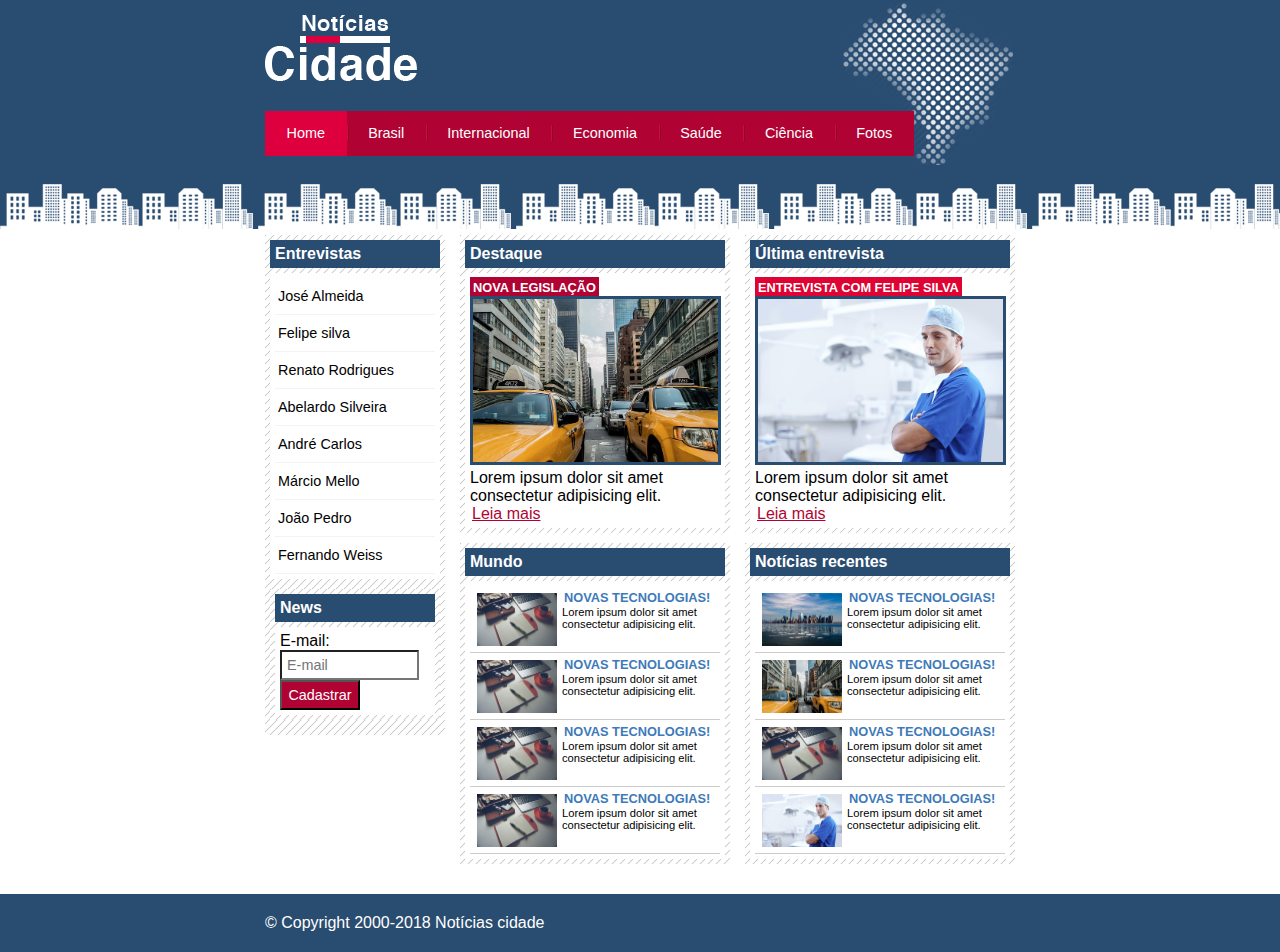
<file: index.html>
<!DOCTYPE html>
<html lang="en">
    <head>
        <meta charset="UTF-8">
        <meta http-equiv="X-UA-Compatible" content="IE=edge">
        <meta name="viewport" content="width=device-width, initial-scale=1.0">
        <link rel="stylesheet" href="css/style.css" type="text/css">
        <title>Notícias cidade - Seu site de notícias</title>
    </head>
    <body id="tres-colunas" class="home">
        <!--Inicio do container principal-->
        <div id="container">
        
            <div id="topo">
                <!--Inicio do container do topo-->
                <h1 class="logo">Notícias Cidade</h1>
                <ul id="navegacao">
                    <!--Inicio da barra de navegação-->
                    <li class="primeira">
                        <a id="home" href="index.html">Home</a>
                    </li>
                    <li>
                        <a id="brasil" href="brasil.html">Brasil</a>
                    </li>
                    <li>
                        <a id="internacional" href="internacional.html">Internacional</a>
                    </li>
                    <li>
                        <a id="economia" href="economia.html">Economia</a>
                    </li>
                    <li>
                        <a id="saude" href="saude.html">Saúde</a>
                    </li>
                    <li>
                        <a id="ciencia" href="ciencia.html">Ciência</a>
                    </li>
                    <li>
                        <a id="fotos" href="fotos.html">Fotos</a>
                    </li>
                </ul>
                <!--Fim da barra de navegação-->
            </div>
            <!--Fim do container do topo-->
            <div id="conteudo">
                <!--Inicio do conteudo-->
                <div id="primario">
                    <!--Inicio do conteudo primario-->
                    <div class="caixa destaque">
                        <h2>Destaque</h2>
                        <div class="caixa-conteudo">
                            <h3>Nova legislação</h3>
                            <img class="imagem-principal" src="img/taxi.jpg" alt="Imagem taxi" width="100%">
                            <p>
                                Lorem ipsum dolor sit amet consectetur adipisicing elit.
                            </p>
                            <a href="nova-legislacao.html">Leia mais</a>
                        </div>
                    </div>
                    <div class="caixa">
                        <h2>Mundo</h2>
                        <div class="caixa-conteudo">
                            <ul id="lista-noticia">
                                <li>
                                    <a href="">
                                        <img src="img/tecnologia.jpg" alt="" width="80">
                                        <h3>Novas tecnologias!</h3>
                                        <p>
                                            Lorem ipsum dolor sit amet consectetur adipisicing elit.
                                        </p>
                                    </a>
                                </li>
                                <li>
                                    <a href="">
                                        <img src="img/tecnologia.jpg" alt="" width="80">
                                        <h3>Novas tecnologias!</h3>
                                        <p>
                                            Lorem ipsum dolor sit amet consectetur adipisicing elit.
                                        </p>
                                    </a>
                                </li>
                                <li>
                                    <a href="">
                                        <img src="img/tecnologia.jpg" alt="" width="80">
                                        <h3>Novas tecnologias!</h3>
                                        <p>
                                            Lorem ipsum dolor sit amet consectetur adipisicing elit.
                                        </p>
                                    </a>
                                </li>
                                <li>
                                    <a href="">
                                        <img src="img/tecnologia.jpg" alt="" width="80">
                                        <h3>Novas tecnologias!</h3>
                                        <p>
                                            Lorem ipsum dolor sit amet consectetur adipisicing elit.
                                        </p>
                                    </a>
                                </li>
                            </ul>
                        </div>
                    </div>
                </div>
                <!--Fim do conteudo primario-->
                <div id="secundario">
                    <!--Inicio do conteudo secundario-->
                    <div class="caixa entrevista">
                        <h2>Última entrevista</h2>
                        <div class="caixa-conteudo">
                            <h3>entrevista com Felipe Silva</h3>
                            <img class="imagem-principal" src="img/doutor.jpg" alt="Entrevista com Felipe Silva" width="100%">
                            <p>
                                Lorem ipsum dolor sit amet consectetur adipisicing elit.
                            </p>
                            <a href="">Leia mais</a>
                        </div>
                    </div>
                    <div class="caixa">
                        <h2>Notícias recentes</h2>
                        <div class="caixa-conteudo">
                            <ul id="lista-noticia">
                                <li>
                                    <a href="">
                                        <img src="img/cidade.jpg" alt="" width="80">
                                        <h3>Novas tecnologias!</h3>
                                        <p>
                                            Lorem ipsum dolor sit amet consectetur adipisicing elit.
                                        </p>
                                    </a>
                                </li>
                                <li>
                                    <a href="">
                                        <img src="img/taxi.jpg" alt="" width="80">
                                        <h3>Novas tecnologias!</h3>
                                        <p>
                                            Lorem ipsum dolor sit amet consectetur adipisicing elit.
                                        </p>
                                    </a>
                                </li>
                                <li>
                                    <a href="">
                                        <img src="img/tecnologia.jpg" alt="" width="80">
                                        <h3>Novas tecnologias!</h3>
                                        <p>
                                            Lorem ipsum dolor sit amet consectetur adipisicing elit.
                                        </p>
                                    </a>
                                </li>
                                <li>
                                    <a href="">
                                        <img src="img/doutor.jpg" alt="" width="80">
                                        <h3>Novas tecnologias!</h3>
                                        <p>
                                            Lorem ipsum dolor sit amet consectetur adipisicing elit.
                                        </p>
                                    </a>
                                </li>
                            </ul>
                        </div>
                    </div>
                </div>
                <!--Fim do conteudo secundario-->
        
                <div id="lateral">
                    <!--Inicio de menu lateral-->
                    <div class="caixa">
                        <h2>Entrevistas</h2>
                        <div class="caixa-conteudo">
                            <ul>
                                <li>
                                    <a href="">José Almeida</a>
                                </li>
                                <li>
                                    <a href="">Felipe silva</a>
                                </li>
                                <li>
                                    <a href="">Renato Rodrigues</a>
                                </li>
                                <li>
                                    <a href="">Abelardo Silveira</a>
                                </li>
                                <li>
                                    <a href="">André Carlos</a>
                                </li>
                                <li>
                                    <a href="">Márcio Mello</a>
                                </li>
                                <li>
                                    <a href="">João Pedro</a>
                                </li>
                                <li>
                                    <a href="">Fernando Weiss</a>
                                </li>
                            </ul>
                        </div>
                        <div class="caixa">
                            <h2>News</h2>
                            <div class="caixa-conteudo">
                                <form>
                                    <div>
                                        <label for="email">E-mail:</label>
                                        <input type="text" name="email" id="email" placeholder="E-mail">
                                        <div>
                                            <input class="submit" type="submit" value="Cadastrar">
                                        </div>
                                    </div>
                                </form>
                            </div>
                        </div>
                    </div>
                    <!--Fim de menu lateral-->
                </div>
                <!--fim do conteudo-->
            </div>
        </div>
        <!--Fim do container principal-->
        

        <div id="container-rodape"><!--incio do Rodapé-->
            <div id="rodape">
                &copy; Copyright 2000-2018 Notícias cidade
            </div>
        </div><!--Fim do Rodapé-->
    </body>
</html>
</file>
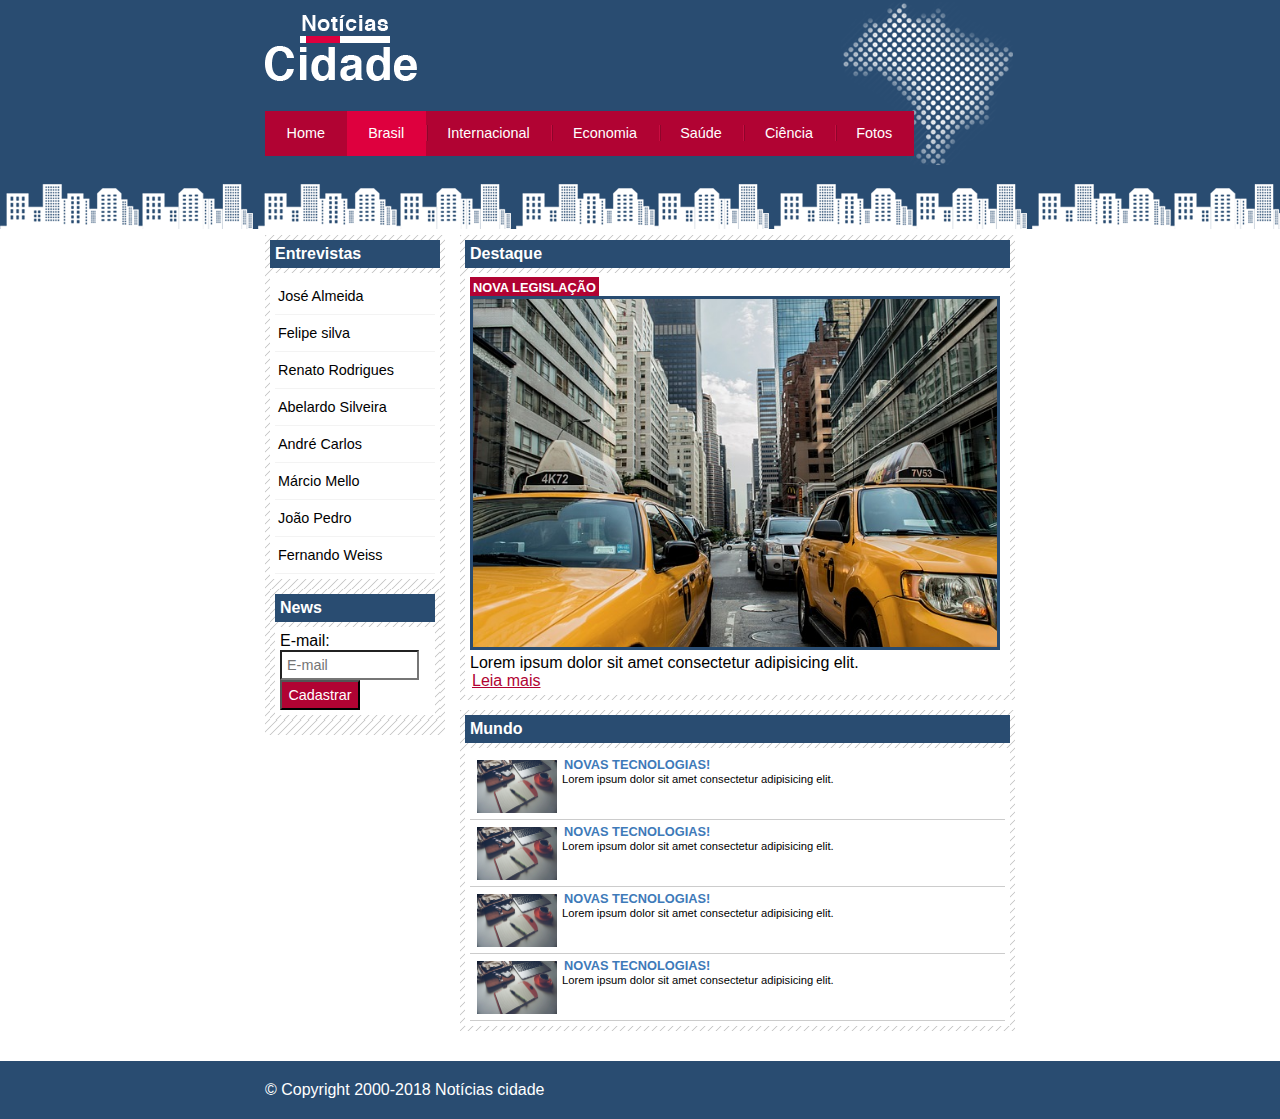
<file: brasil.html>
<!DOCTYPE html>
<html lang="en">
    <head>
        <meta charset="UTF-8">
        <meta http-equiv="X-UA-Compatible" content="IE=edge">
        <meta name="viewport" content="width=device-width, initial-scale=1.0">
        <link rel="stylesheet" href="css/style.css" type="text/css">
        <title>Notícias cidade - Brasil</title>
    </head>
    <body id="duas-colunas" class="brasil">
        <div id="container"><!--Inicio do container principal-->
            <div id="topo"><!--Inicio do container do topo-->
                <h1 class="logo">Notícias Cidade</h1>
                <ul id="navegacao"><!--Inicio da barra de navegação-->
                    <li class="primeira">
                        <a id="home" href="index.html">Home</a>
                    </li>
                    <li>
                        <a id="brasil" href="brasil.html">Brasil</a>
                    </li>
                    <li>
                        <a id="internacional" href="internacional.html">Internacional</a>
                    </li>
                    <li>
                        <a id="economia" href="economia.html">Economia</a>
                    </li>
                    <li>
                        <a id="saude" href="saude.html">Saúde</a>
                    </li>
                    <li>
                        <a id="ciencia" href="ciencia.html">Ciência</a>
                    </li>
                    <li>
                        <a id="fotos" href="fotos.html">Fotos</a>
                    </li>
                </ul><!--Fim da barra de navegação-->
            </div><!--Fim do container do topo-->
            <div id="conteudo"><!--Inicio do conteudo-->
                <div id="primario"><!--Inicio do conteudo primario-->
                    <div class="caixa destaque">
                        <h2>Destaque</h2>
                        <div class="caixa-conteudo">
                            <h3>Nova legislação</h3>
                            <img class="imagem-principal" src="img/taxi.jpg" alt="Imagem taxi" width="100%">
                            <p>
                                Lorem ipsum dolor sit amet consectetur adipisicing elit.
                            </p>
                            <a href="">Leia mais</a>
                        </div>
                    </div>
                    <div class="caixa">
                        <h2>Mundo</h2>
                        <div class="caixa-conteudo">
                            <ul id="lista-noticia">
                                <li>
                                    <a href="">
                                        <img src="img/tecnologia.jpg" alt="" width="80">
                                        <h3>Novas tecnologias!</h3>
                                        <p>
                                            Lorem ipsum dolor sit amet consectetur adipisicing elit.
                                        </p>
                                    </a>
                                </li>
                                <li>
                                    <a href="">
                                        <img src="img/tecnologia.jpg" alt="" width="80">
                                        <h3>Novas tecnologias!</h3>
                                        <p>
                                            Lorem ipsum dolor sit amet consectetur adipisicing elit.
                                        </p>
                                    </a>
                                </li>
                                <li>
                                    <a href="">
                                        <img src="img/tecnologia.jpg" alt="" width="80">
                                        <h3>Novas tecnologias!</h3>
                                        <p>
                                            Lorem ipsum dolor sit amet consectetur adipisicing elit.
                                        </p>
                                    </a>
                                </li>
                                <li>
                                    <a href="">
                                        <img src="img/tecnologia.jpg" alt="" width="80">
                                        <h3>Novas tecnologias!</h3>
                                        <p>
                                            Lorem ipsum dolor sit amet consectetur adipisicing elit.
                                        </p>
                                    </a>
                                </li>
                            </ul>
                        </div>
                    </div>
                </div><!--Fim do conteudo primario-->
                <div id="lateral">
                    <!--Inicio de menu lateral-->
                    <div class="caixa">
                        <h2>Entrevistas</h2>
                        <div class="caixa-conteudo">
                            <ul>
                                <li>
                                    <a href="">José Almeida</a>
                                </li>
                                <li>
                                    <a href="">Felipe silva</a>
                                </li>
                                <li>
                                    <a href="">Renato Rodrigues</a>
                                </li>
                                <li>
                                    <a href="">Abelardo Silveira</a>
                                </li>
                                <li>
                                    <a href="">André Carlos</a>
                                </li>
                                <li>
                                    <a href="">Márcio Mello</a>
                                </li>
                                <li>
                                    <a href="">João Pedro</a>
                                </li>
                                <li>
                                    <a href="">Fernando Weiss</a>
                                </li>
                            </ul>
                        </div>
                        <div class="caixa">
                            <h2>News</h2>
                            <div class="caixa-conteudo">
                                <form>
                                    <div>
                                        <label for="email">E-mail:</label>
                                        <input type="text" name="email" id="email" placeholder="E-mail">
                                        <div>
                                            <input class="submit" type="submit" value="Cadastrar">
                                        </div>
                                    </div>
                                </form>
                            </div>
                        </div>
                    </div>
                    <!--Fim de menu lateral-->
                </div><!--fim do conteudo-->
            </div><!--fim do conteudo-->
        </div><!--Fim do container principal-->

        <div id="container-rodape"><!--incio do Rodapé-->
            <div id="rodape">
                &copy; Copyright 2000-2018 Notícias cidade
            </div>
        </div><!--Fim do Rodapé-->
    </body>
</html>
</file>
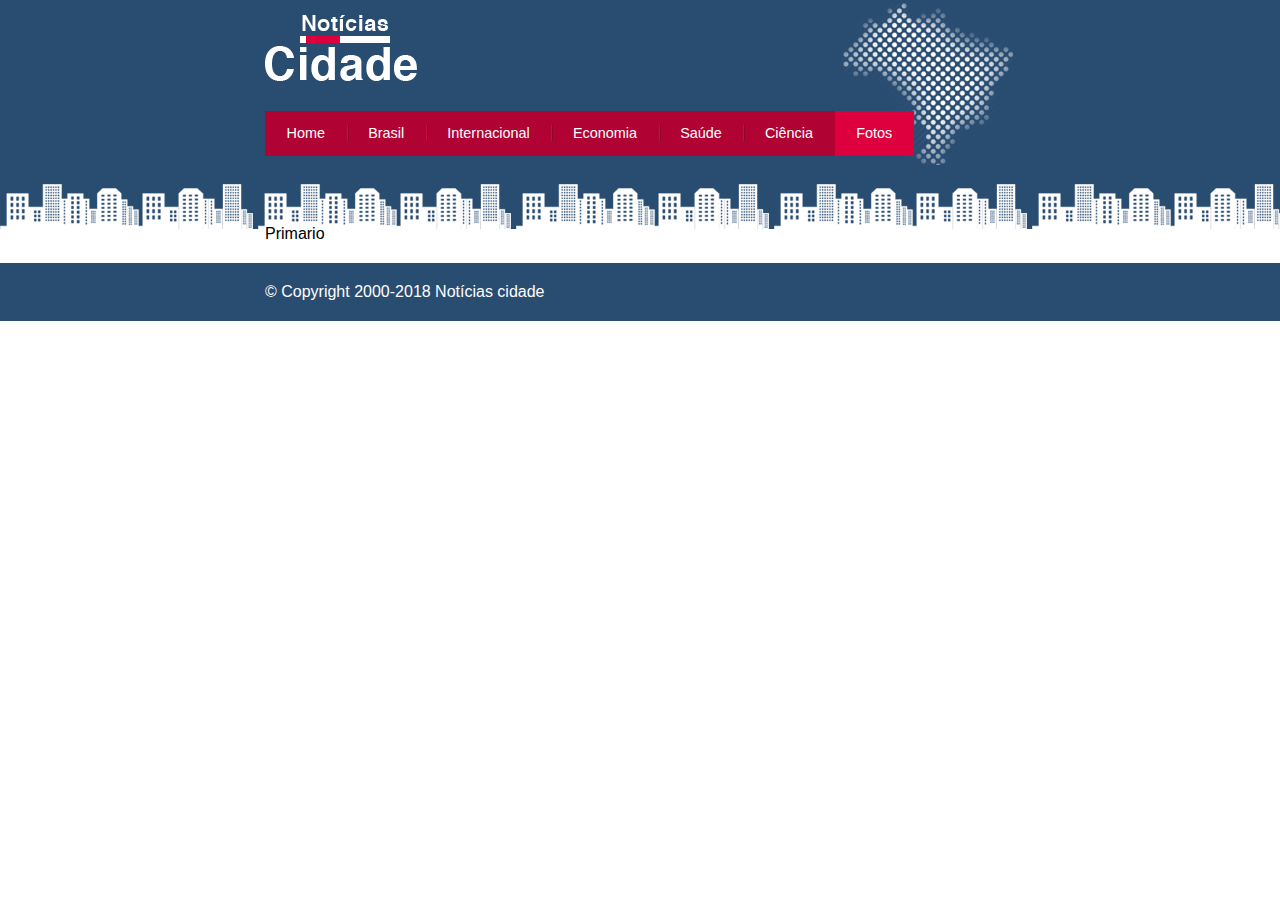
<file: fotos.html>
<!DOCTYPE html>
<html lang="en">
    <head>
        <meta charset="UTF-8">
        <meta http-equiv="X-UA-Compatible" content="IE=edge">
        <meta name="viewport" content="width=device-width, initial-scale=1.0">
        <link rel="stylesheet" href="css/style.css" type="text/css">
        <title>Notícias cidade - Fotos</title>
    </head>
    <body id="uma-coluna" class="fotos">
        <div id="container"><!--Inicio do container principal-->
            <div id="topo"><!--Inicio do container do topo-->
                <h1 class="logo">Notícias Cidade</h1>
                <ul id="navegacao"><!--Inicio da barra de navegação-->
                    <li class="primeira">
                        <a id="home" href="index.html">Home</a>
                    </li>
                    <li>
                        <a id="brasil" href="brasil.html">Brasil</a>
                    </li>
                    <li>
                        <a id="internacional" href="internacional.html">Internacional</a>
                    </li>
                    <li>
                        <a id="economia" href="economia.html">Economia</a>
                    </li>
                    <li>
                        <a id="saude" href="saude.html">Saúde</a>
                    </li>
                    <li>
                        <a id="ciencia" href="ciencia.html">Ciência</a>
                    </li>
                    <li>
                        <a id="fotos" href="fotos.html">Fotos</a>
                    </li>
                </ul><!--Fim da barra de navegação-->
            </div><!--Fim do container do topo-->
            <div id="conteudo"><!--Inicio do conteudo-->
                <div id="primario">Primario</div>
            </div><!--fim do conteudo-->
        </div><!--Fim do container principal-->
        <div id="container-rodape"><!--incio do Rodapé-->
            <div id="rodape">
                &copy; Copyright 2000-2018 Notícias cidade
            </div>
        </div><!--Fim do Rodapé-->
    </body>
</html>
</file>
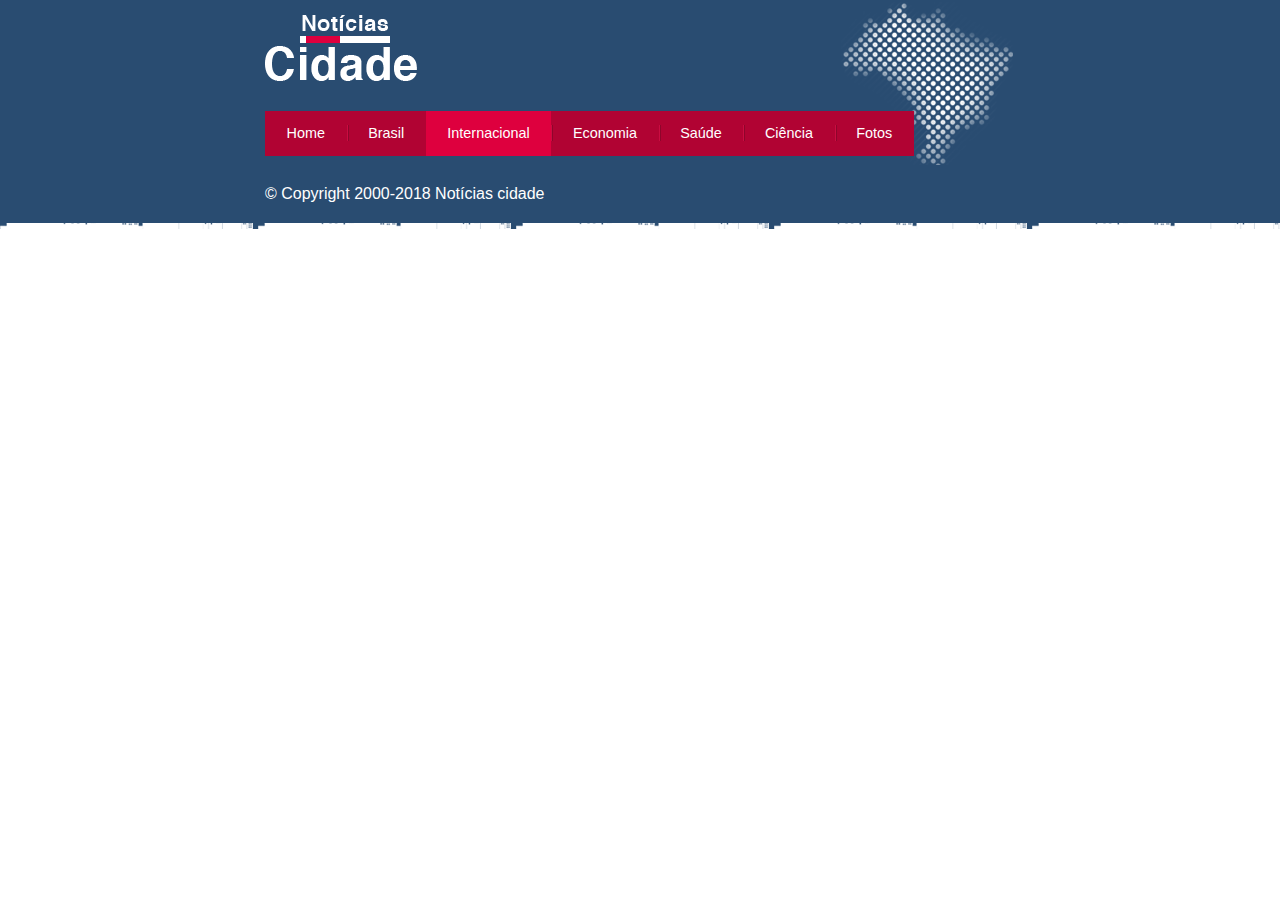
<file: internacional.html>
<!DOCTYPE html>
<html lang="en">
    <head>
        <meta charset="UTF-8">
        <meta http-equiv="X-UA-Compatible" content="IE=edge">
        <meta name="viewport" content="width=device-width, initial-scale=1.0">
        <link rel="stylesheet" href="css/style.css" type="text/css">
        <title>Notícias cidade - Internacional</title>
    </head>
    <body class="internacional">
        <div id="container"><!--Inicio do container principal-->
            <div id="topo"><!--Inicio do container do topo-->
                <h1 class="logo">Notícias Cidade</h1>
                <ul id="navegacao"><!--Inicio da barra de navegação-->
                    <li class="primeira">
                        <a id="home" href="index.html">Home</a>
                    </li>
                    <li>
                        <a id="brasil" href="brasil.html">Brasil</a>
                    </li>
                    <li>
                        <a id="internacional" href="internacional.html">Internacional</a>
                    </li>
                    <li>
                        <a id="economia" href="economia.html">Economia</a>
                    </li>
                    <li>
                        <a id="saude" href="saude.html">Saúde</a>
                    </li>
                    <li>
                        <a id="ciencia" href="ciencia.html">Ciência</a>
                    </li>
                    <li>
                        <a id="fotos" href="fotos.html">Fotos</a>
                    </li>
                </ul><!--Fim da barra de navegação-->
            </div><!--Fim do container do topo-->
        </div><!--Fim do container principal-->
        <div id="container-rodape"><!--incio do Rodapé-->
            <div id="rodape">
                &copy; Copyright 2000-2018 Notícias cidade
            </div>
        </div><!--Fim do Rodapé-->
    </body>
</html>
</file>
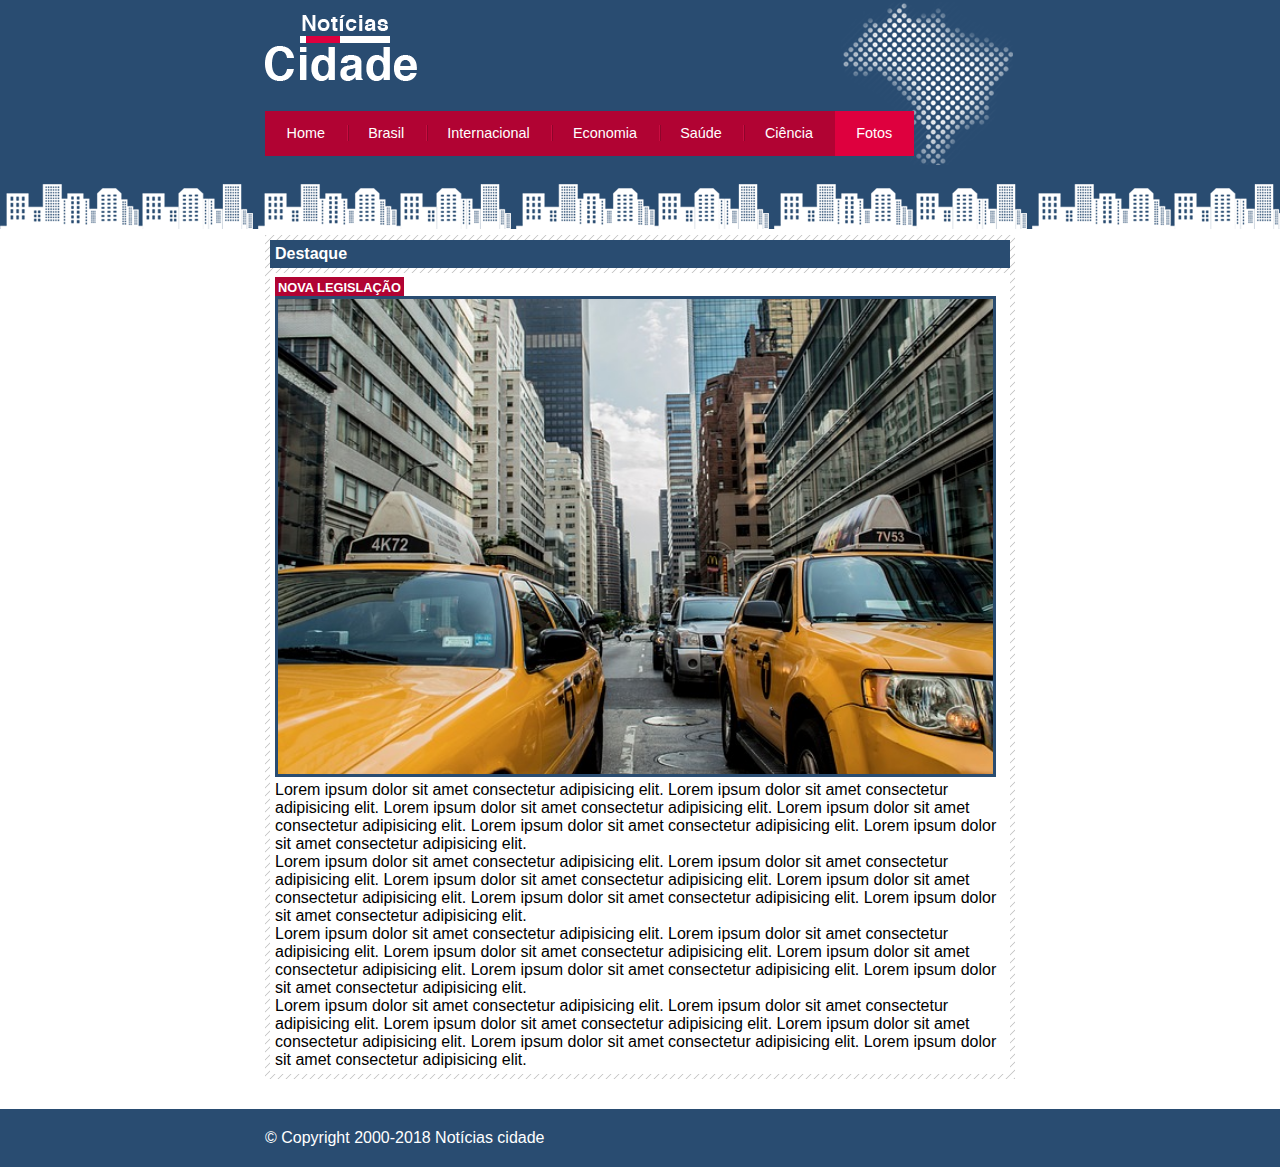
<file: nova-legislacao.html>
<!DOCTYPE html>
<html lang="en">
    <head>
        <meta charset="UTF-8">
        <meta http-equiv="X-UA-Compatible" content="IE=edge">
        <meta name="viewport" content="width=device-width, initial-scale=1.0">
        <link rel="stylesheet" href="css/style.css" type="text/css">
        <title>Notícias cidade - Nova legislação</title>
    </head>
    <body id="uma-coluna" class="fotos">
        <div id="container"><!--Inicio do container principal-->
            <div id="topo"><!--Inicio do container do topo-->
                <h1 class="logo">Notícias Cidade</h1>
                <ul id="navegacao"><!--Inicio da barra de navegação-->
                    <li class="primeira">
                        <a id="home" href="index.html">Home</a>
                    </li>
                    <li>
                        <a id="brasil" href="brasil.html">Brasil</a>
                    </li>
                    <li>
                        <a id="internacional" href="internacional.html">Internacional</a>
                    </li>
                    <li>
                        <a id="economia" href="economia.html">Economia</a>
                    </li>
                    <li>
                        <a id="saude" href="saude.html">Saúde</a>
                    </li>
                    <li>
                        <a id="ciencia" href="ciencia.html">Ciência</a>
                    </li>
                    <li>
                        <a id="fotos" href="fotos.html">Fotos</a>
                    </li>
                </ul><!--Fim da barra de navegação-->
            </div><!--Fim do container do topo-->
            <div id="conteudo"><!--Inicio do conteudo-->
                <div id="primario"><!--Inicio do conteudo primario-->
                    <div class="caixa destaque">
                        <h2>Destaque</h2>
                        <div class="caixa-conteudo">
                            <h3>Nova legislação</h3>
                            <img class="imagem-principal" src="img/taxi.jpg" alt="Imagem taxi" width="100%">
                            <p>
                                Lorem ipsum dolor sit amet consectetur adipisicing elit.
                                Lorem ipsum dolor sit amet consectetur adipisicing elit.
                                Lorem ipsum dolor sit amet consectetur adipisicing elit.
                                Lorem ipsum dolor sit amet consectetur adipisicing elit.
                                Lorem ipsum dolor sit amet consectetur adipisicing elit.
                                Lorem ipsum dolor sit amet consectetur adipisicing elit.
                            </p>
                            <p>
                                Lorem ipsum dolor sit amet consectetur adipisicing elit.
                                Lorem ipsum dolor sit amet consectetur adipisicing elit.
                                Lorem ipsum dolor sit amet consectetur adipisicing elit.
                                Lorem ipsum dolor sit amet consectetur adipisicing elit.
                                Lorem ipsum dolor sit amet consectetur adipisicing elit.
                                Lorem ipsum dolor sit amet consectetur adipisicing elit.
                            </p>
                            <p>
                                Lorem ipsum dolor sit amet consectetur adipisicing elit.
                                Lorem ipsum dolor sit amet consectetur adipisicing elit.
                                Lorem ipsum dolor sit amet consectetur adipisicing elit.
                                Lorem ipsum dolor sit amet consectetur adipisicing elit.
                                Lorem ipsum dolor sit amet consectetur adipisicing elit.
                                Lorem ipsum dolor sit amet consectetur adipisicing elit.
                            </p>
                            <p>
                                Lorem ipsum dolor sit amet consectetur adipisicing elit.
                                Lorem ipsum dolor sit amet consectetur adipisicing elit.
                                Lorem ipsum dolor sit amet consectetur adipisicing elit.
                                Lorem ipsum dolor sit amet consectetur adipisicing elit.
                                Lorem ipsum dolor sit amet consectetur adipisicing elit.
                                Lorem ipsum dolor sit amet consectetur adipisicing elit.
                            </p>
                            
                        </div>
                    </div>
                </div><!--Fim do conteudo primario-->
            </div><!--fim do conteudo-->
        </div><!--Fim do container principal-->
        <div id="container-rodape"><!--incio do Rodapé-->
            <div id="rodape">
                &copy; Copyright 2000-2018 Notícias cidade
            </div>
        </div><!--Fim do Rodapé-->
    </body>
</html>
</file>
<file: css/style.css>
/*
*** Estrutura do Site ***
*/

* {
    margin: 0;
    padding: 0;
}
body{
    font-family: "Trebuchet MS", Helvetica, sans-serif;
    background: #fff url(../img/fundo.png) repeat-x;
}

#container{
    width: 750px;
    margin: 0 auto;
    
}

#topo{
    height: 150px;
    padding-top: 15px;
    background: url(../img/detalhe-topo.png) no-repeat right top;
}
.logo {
    width: 152px;
    height: 66px;
    background: url(../img/logo.png) no-repeat center;
    text-indent: -3000px;
}


/*
*** Barra de navegação ***
*/
a:link, a:visited {
    color: #b10333;
    padding: 2px;
}
a:hover{
    color: #e50040;
}
ul {
    margin: 0;
    padding: 0;
    list-style: none;
}

#topo ul {
    margin-top: 30px;
    background: #b10333;
    float: left;
}
#topo ul li{
    float: left;
}
#topo ul a{
    font-size: 0.9em;
    display: block;
    padding: 0.5em 1.5em;
    line-height: 2.1em;
    text-decoration: none;
    color: #fff;
    background: url(../img/divisor.png) no-repeat left center;
}

#topo ul .primeira a {
    background: none;
}

#topo ul a:hover {
    color: #69001d;
}


body.home #navegacao a#home,
body.brasil #navegacao a#brasil,
body.internacional #navegacao a#internacional,
body.fotos #navegacao a#fotos
{
    color: #fff;
    background: #de003e;
    cursor: text;
}

/*
***Configura o layout de três colunas***
*/

#conteudo {
    margin-top: 60px;
    background: #f5f5f5;

}
#lateral {
    width: 180px;
    float: left;
    margin: 0 0 20px -750px;
}

#primario {
    width: 270px;
    float: left;
    margin: 0 0 20px 195px;
}
#duas-colunas #primario {
    width: 555px;
}
#uma-coluna #primario {
    width: 750px;
    margin: 0 0 20px 0;
}
#secundario {
    width: 270px;
    float: left;
    margin: 0 0 20px 15px;
}

/*Caixa*/
.caixa {
    margin: 10px 0;
    padding: 5px;
    background: #f3f3f3 url(../img/fundo-caixa.png);
}
h2 {
    font-size: 1em;
    background: #294c71;
    color: #fff;
    padding: 5px;
}

.caixa-conteudo {
    background: #fff;
    padding: 5px;
    margin-top: 5px;
}

/*Formatando menu lateral*/
#lateral ul a {
    font-size: 0.9em;
    padding: 3px;
    display: block;
    line-height: 30px;
    color: #000;
    text-decoration: none;
    border-bottom: 1px solid #f3f3f3;
}

#lateral ul a:hover {
    background: #f9f9f9 url(../img/marcador.png) no-repeat left center;
    padding-left: 20px;
    color: #a1a1a1;
}

/* formatando formulários */
label {
    display: block;
    cursor: pointer;
}
input {
    padding: 5px;
    width: 125px;
    font-size: 0.9em;
    background-color: #fff;
}
input.submit {
    width: 80px;
    color: #fff;
    background-color: #b10333;
    border: 2px slid #870529;
}


/*Formatando imagens*/
img.imagem-principal {
    width: 98%;
    border: 3px solid #294c71;
}

/* Formatando cabeçalhos */
h3{
    text-transform: uppercase;
    display: inline;
    font-size: 0.8em;
    padding: 3px;
}
.destaque h3 {
    background: #b10333;
    color: #fff;
}
.entrevista h3 {
    background: #de0333;
    color: #fff;
}


/* Formatando lista de notícias*/

#lista-noticia li {
    padding: 2px;
    border-bottom: 1px solid #ccc;
    height: 62px;
}
#lista-noticia li a img {
    float: left;
    margin: 5px;
}
#lista-noticia li a  {
    text-decoration: none;
}
#lista-noticia li a h3 {
    font-size: 0.8em;
    padding: 0;
    color: #3e7ab9;
}
#lista-noticia li a p {
    font-size: 0.7em;
    color: #000;
}
#lista-noticia li:hover {
    background: #eee;
    cursor: pointer;
}



/*Rodape*/
#container-rodape {
    background: #294c71;
    padding: 20px;
    clear: both;
}

#rodape {
    width: 750px;
    margin: 0 auto;
    color: #fff;
}
</file>
